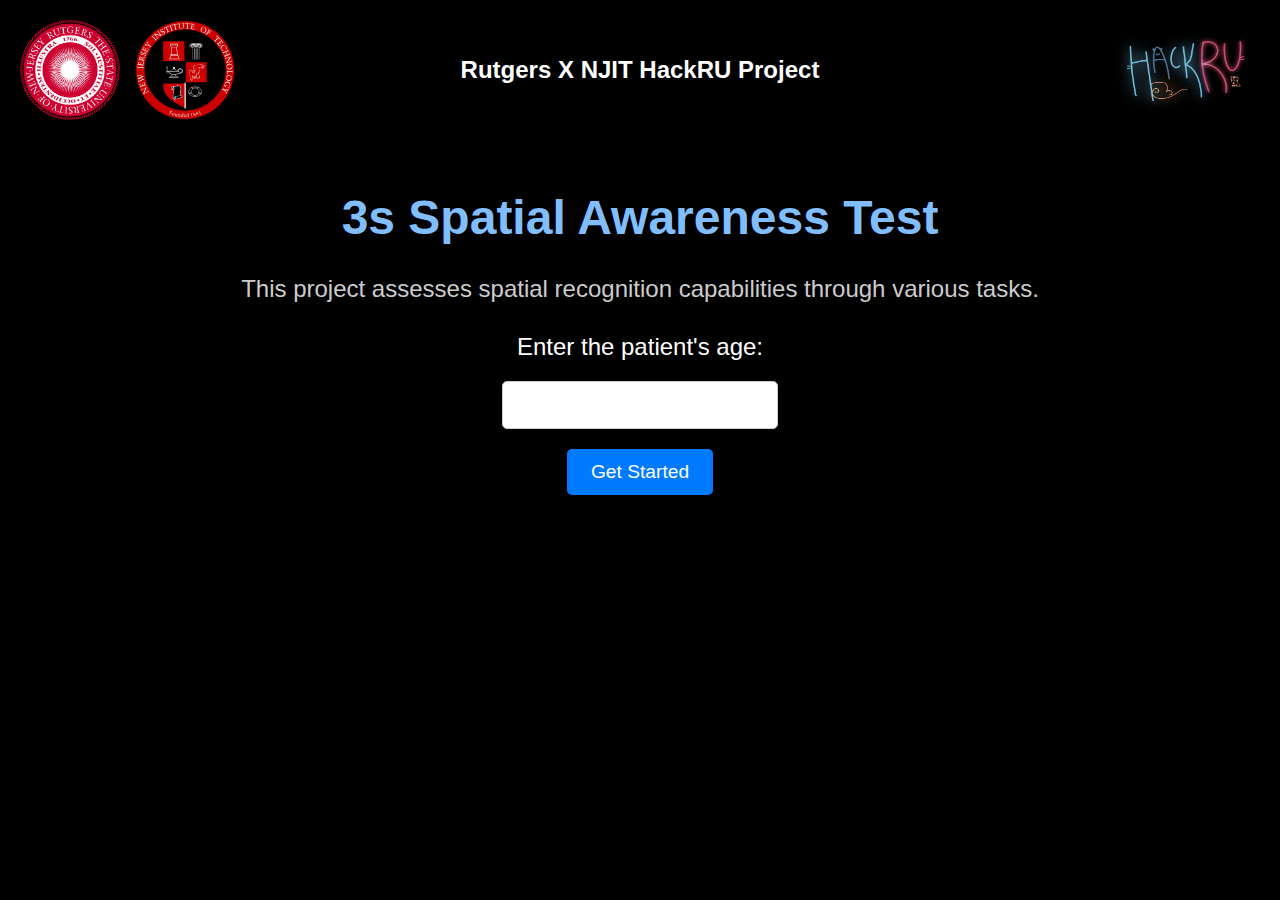
<file: templates/landing.html>
<!DOCTYPE html>
<html lang="en">
    <head>
        <meta charset="UTF-8">
        <meta name="viewport" content="width=device-width, initial-scale=1.0">
        <link rel="stylesheet" href="../static/landing.css"> <!-- Ensure correct path to CSS -->
        <title>3s Spatial Awareness Test</title>
        <script>
            function validateAge() {
                const ageInput = document.getElementById('age-input').value;
                if (ageInput < 40) {
                    alert("The patient is not eligible to take the test.");
                    return false; // Prevent form submission
                } else {
                    window.location.href = "{{ url_for('home') }}"; // Correctly redirect to home.html if age is valid
                    return false; // Prevent form submission
                }
            }
        </script>
    </head>
    
<body>
    <header class="header">
        <div class="logo-container">
            <div class="left-logos">
                <img src="../static/rutgers_seal.png" alt="Rutgers University Seal" class="logo">
                <img src="../static/njit_seal.svg" alt="NJIT Seal" class="logo">
            </div>
            <h2 class="project-title">Rutgers X NJIT HackRU Project</h2>
            <img src="../static/HackRU.webp" alt="HackRU Logo" class="hackru-logo">
        </div>
    </header>

    <main class="main-content">
        <h1>3s Spatial Awareness Test</h1>
        <p>This project assesses spatial recognition capabilities through various tasks.</p>
        
        <form onsubmit="return validateAge();">
            <label for="age-input" class="age-label">Enter the patient's age:</label>
            <div class="input-container">
                <input type="number" id="age-input" class="age-input" required>
                <button type="submit" class="get-started">Get Started</button>
            </div>
        </form>
    </main>
</body>
</html>
</file>
<file: static/landing.css>
body {
    font-family: Arial, sans-serif;
    text-align: center; /* Center the text */
    margin: 0; /* Remove default margin */
    padding: 0; /* Remove default padding */
    background-color: black; /* Black background */
    color: white; /* White text color */
}

.header {
    display: flex; /* Use flexbox for alignment */
    align-items: center; /* Center items vertically */
    justify-content: space-between; /* Space items evenly */
    padding: 20px; /* Space around the header */
}

.logo-container {
    display: flex; /* Flex for logos alignment */
    align-items: center; /* Center items vertically */
    justify-content: space-between; /* Space logos and title evenly */
    width: 100%; /* Take full width */
}

.left-logos {
    display: flex; /* Align logos to the left */
}

.logo {
    width: 100px; /* Fixed width for logos */
    margin-right: 15px; /* Space between logos */
}

.hackru-logo {
    width: 150px; /* Increase the HackRU logo size slightly */
}

.project-title {
    color: white; /* White color for the project title */
    font-size: 1.5em; /* Adjust font size */
    margin: 0 20px; /* Space around the title */
    text-align: center; /* Center align the title */
    flex-grow: 1; /* Allow the title to take up remaining space */
    margin-left: -60px; /* Adjusted margin to shift left further */
}

.main-content {
    margin-top: 50px; /* Space above the content */
}

h1 {
    font-size: 3em; /* Increased font size for the title */
    color: #80beff; /* Change to orangish-red color */
    margin: 20px 0; /* Added margin for spacing */
}

p {
    font-size: 1.5em; /* Increased font size for the description */
    color: #CCCCCC; /* Light gray text color */
    margin: 30px 0; /* Increased margin for spacing */
}

.age-label {
    font-size: 1.5em; /* Increased font size for the label */
    margin: 20px 0; /* Added margin for spacing */
}

.input-container {
    display: flex; /* Align input and button */
    flex-direction: column; /* Stack them vertically */
    align-items: center; /* Center the elements */
}

.age-input {
    padding: 12px; /* Increased padding for the input */
    border: 1px solid #CCCCCC; /* Light gray border */
    border-radius: 5px; /* Rounded corners */
    margin: 20px 0; /* Increased margin around the input */
    font-size: 1.2em; /* Increased font size for the input */
    width: 250px; /* Set width for the input field */
}

.get-started {
    display: inline-block; /* Make the link look like a button */
    background-color: #007BFF; /* Blue background for the button */
    color: white; /* White text color */
    padding: 12px 24px; /* Increased padding for the button */
    border: none; /* Remove border */
    cursor: pointer; /* Pointer cursor on hover */
    border-radius: 5px; /* Rounded corners for the button */
    text-decoration: none; /* Remove underline */
    font-size: 1.2em; /* Increased font size for the button */
}

.get-started:hover {
    background-color: #0056b3; /* Darker blue on hover */
}
</file>
